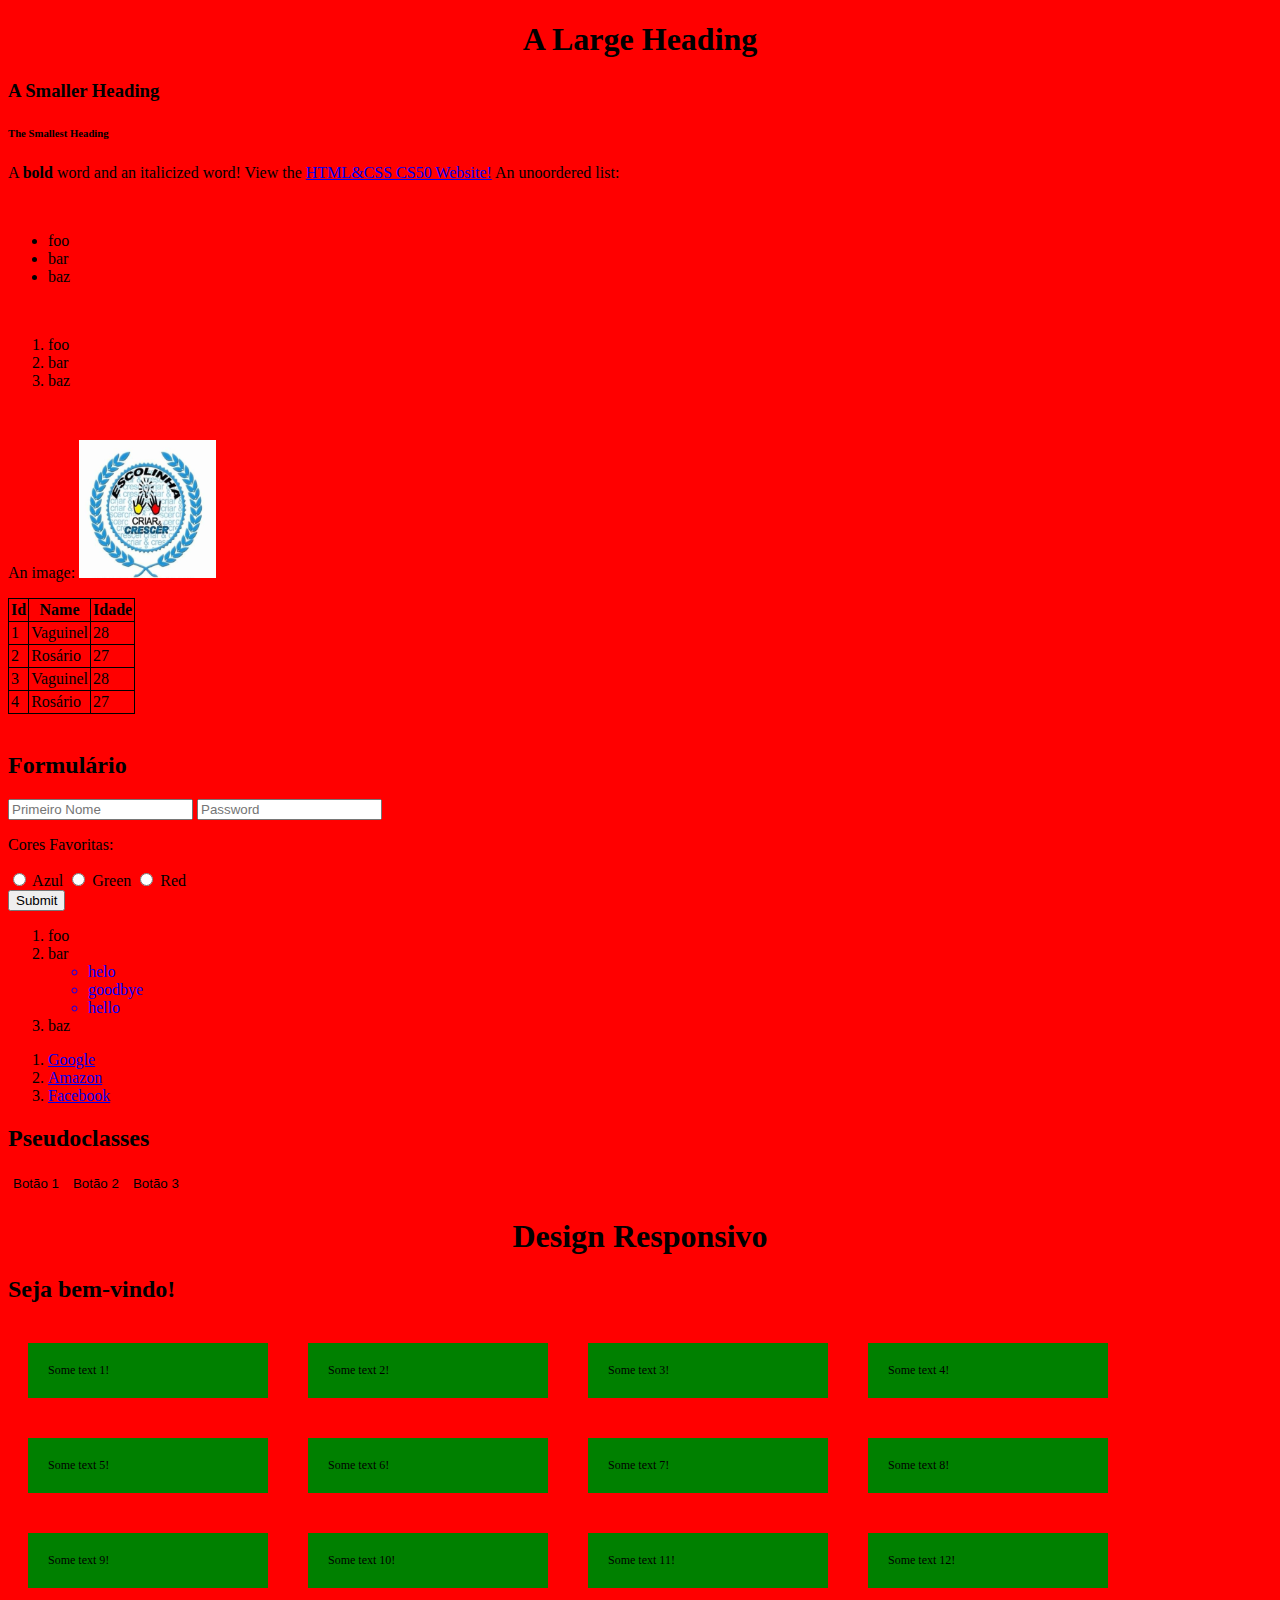
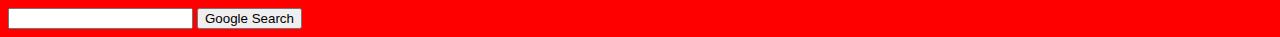
<file: HTML&CSS/index.html>
<!DOCTYPE html>
<html lang="pt-br">
<head>
    <meta charset="UTF-8">
    <meta name="viewport" content="width=device-width, initial-scale=1.0">
    <link rel="stylesheet" href="style.css">

    <title>Hello</title>
</head>
<body>
    <h1>A Large Heading</h1>
    <h3>A Smaller Heading</h3>

    <h6>The Smallest Heading</h6>
    <p>A <strong>bold</strong> word and an italicized word! View the <a href="https://cs50.harvard.edu/web/2020/notes/0/">HTML&CSS CS50 Website!</a> An unoordered list:</p> <br>

    <ul>
        <li>foo</li>
        <li>bar</li>
        <li>baz</li>
    </ul><br>

    <ol>
        <li>foo</li>
        <li>bar</li>
        <li>baz</li>
    </ol><br>

    <p>An image: <img src="../img/favicon.png" alt=""><br></p>
    

    <table>
        <thead>
            <th>Id</th>
            <th>Name</th>
            <th>Idade</th>
            
        </thead>

        <tbody>
            <tr>
                <td>1</td>
                <td>Vaguinel</td>
                <td>28</td>
            </tr>
            <tr>
                <td>2</td>
                <td>Rosário</td>
                <td>27</td>
            </tr>
            <tr>
                <td>3</td>
                <td>Vaguinel</td>
                <td>28</td>
            </tr>
            <tr>
                <td>4</td>
                <td>Rosário</td>
                <td>27</td>
            </tr>
        </tbody>
    </table><br>

    <div>
        <h2>Formulário</h2>
        <form action="">
            <input type="text" placeholder="Primeiro Nome" name="first-name">
            <input type="number" placeholder="Password" name="Password">

            <div>
                <p>Cores Favoritas:</p>
                <input type="radio" value="blue"> Azul
                <input type="radio" value="green"> Green
                <input type="radio" value="red"> Red
            </div>

            <input type="submit">
            
            
        </form>
    </div>

<ol>
    <li>foo</li>
    <li>bar
        <ul>
            <li>helo</li>
            <li>goodbye</li>
            <li>hello</li>
        </ul>
    </li>
    <li>baz</li>
</ol>

<ol>
    <li><a href="https://www.google.com/search?q=googlefontes.com&oq=googl&gs_lcrp=EgZjaHJvbWUqBggBECMYJzIGCAAQRRg5MgYIARAjGCcyDAgCECMYJxiABBiKBTINCAMQABiDARixAxiABDIGCAQQABgDMgYIBRBFGDwyBggGEEUYPDIGCAcQRRg80gEINDkxNGowajSoAgCwAgA&sourceid=chrome&ie=UTF-8">Google</a></li>

    <li><a href="https://www.amazon.com/s?k=my+orders+on+amazon+prime&adgrpid=80389610334&hvadid=585479824955&hvdev=c&hvlocphy=1000003&hvnetw=g&hvqmt=b&hvrand=340236794627629090&hvtargid=kwd-392095904613&hydadcr=29141_14573984&tag=hydglogoo-20&ref=pd_sl_5ljbkx2s52_b">Amazon</a></li>

    <li><a href="https://web.facebook.com/?_rdc=1&_rdr">Facebook</a></li>

</ol>

<h2>Pseudoclasses</h2>
<button class="button-1">Botão 1</button>
<button>Botão 2</button>
<button>Botão 3</button>

<h1>Design Responsivo</h1>
<h2>Seja bem-vindo!</h2>
 

<div id="container">
    <div>Some text 1!</div>
    <div>Some text 2!</div>
    <div>Some text 3!</div>
    <div>Some text 4!</div>
    <div>Some text 5!</div>
    <div>Some text 6!</div>
    <div>Some text 7!</div>
    <div>Some text 8!</div>
    <div>Some text 9!</div>
    <div>Some text 10!</div>
    <div>Some text 11!</div>
    <div>Some text 12!</div>
</div>

<div>
    <form action="https://www.google.com/search">
        <input type="text" name="q">
        <input type="submit" value="Google Search">
    </form>  
</div>

</body>
</html>
</file>
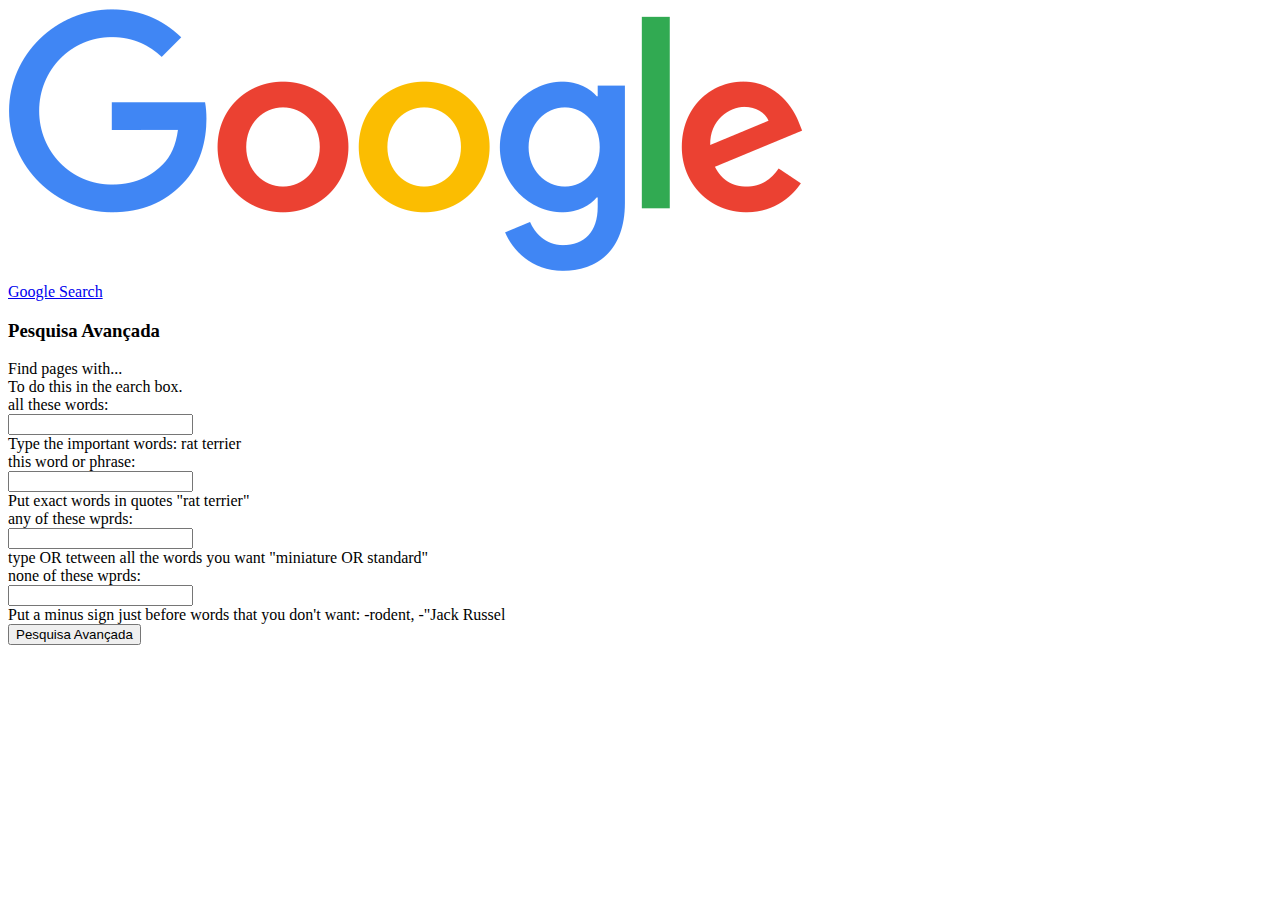
<file: HTML&CSS/PROJETO_0/advancedPage.html>
<!DOCTYPE html>
<html lang="en">
<head>
    <meta charset="UTF-8">
    <meta name="viewport" content="width=device-width, initial-scale=1.0">
    <title>Document</title>
</head>
<body>
    <div class="advancedHeader">
        <div class="googleImageLittle">
            <img src="img/Google_2015_logo.svg.png" alt="">
        </div>
        <a href="index.html">Google Search</a>
    </div>

    <div class="advancedSubHeader">
        <h3>Pesquisa Avançada</h3>
    </div>

    <form action="https://google.com/Search">
        <div class="inputOne">
            <div class="textDesHeading">Find pages with...</div>
            <div class="input-field"></div>
            <div class="TodoHeading">To do this in the earch box.</div>
        </div>
        <div class="inputOne">
            <div class="textDes">all these words:</div>
            <div class="input-field">
                <input type="text">
            </div>
            <div class="toDo">
                Type the important words: <span>rat terrier</span>
            </div>
        </div>

        <div class="inputOne">
            <div class="textDes">this word or phrase:</div>
            <div class="input-field">
                <input type="text">
            </div>
            <div class="toDo">
                Put exact words in quotes <span>"rat terrier"</span>
            </div>
        </div>

        
        <div class="inputOne">
            <div class="textDes">any of these wprds:</div>
            <div class="input-field">
                <input type="text">
            </div>
            <div class="toDo">
                type OR tetween all the words you want <span>"miniature OR standard"</span>
            </div>
        </div>

        <div class="inputOne">
            <div class="textDes">none of these wprds:</div>
            <div class="input-field">
                <input type="text">
            </div>
            <div class="toDo">
                Put a minus sign just before words that you don't want: <span>-rodent, -"Jack Russel</span>
            </div>
        </div>

        <div class="inputOne">
            <div class="textDes"></div>
            <div class="button">
                <input type="submit" value="Pesquisa Avançada">
            </div>
        </div>
    </form>
</body>
</html>
</file>
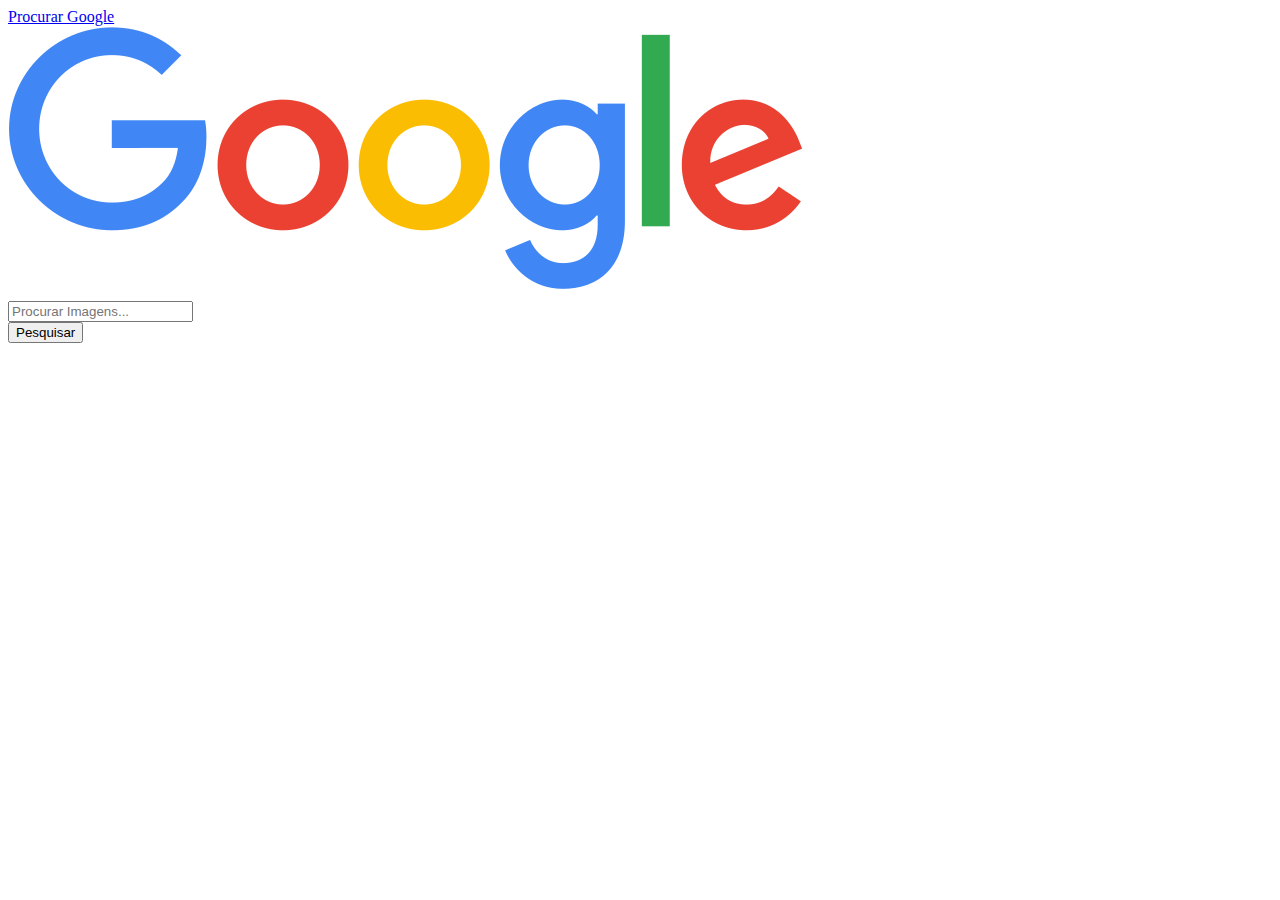
<file: HTML&CSS/PROJETO_0/googleImage.html>
<!DOCTYPE html>
<html lang="en">
<head>
    <meta charset="UTF-8">
    <meta name="viewport" content="width=device-width, initial-scale=1.0">
    <title>Document</title>
</head>
<body>
    <header class="head">
        <a href="index.html">Procurar Google</a>
    </header>

    <div id="mainSection">
        <div id="imge">
            <img src="../PROJETO_0/img/Google_2015_logo.svg.png" alt="">
        </div>

        <form action="https://www.google.co.uk/imghp?hl=pt-PT&ogbl">
            <i class="fas fa-search"></i>
            <input type="text" placeholder="Procurar Imagens...">
            <div id="button">
                <input type="submit" value="Pesquisar">
            </div>
        </form>
    </div>
</body>
</html>
</file>
<file: HTML&CSS/style.css>
h1{
    /* color: red; */
    text-align: center;
}

table {
    border: 1px solid black;
    border-collapse: collapse;
}

td, th{
    border: 1px solid black;
    padding: 2px;
}

ol ul li {
    color: blue;
}

button{
    background-color: red;
    padding: 5px;
    border: none;
    left: 5px;
    cursor: pointer;
}
button:hover{
    background-color: green;
}

@media(min-width: 600px){
    body {
        background-color: red;
    }
}

@media(max-width: 599px){
    body{
        background-color: blue;
    }
    
    #button-1:hover{
        background-color: brown;
    }


}

#container{
    display: flex;
    flex-wrap: wrap;
}

#container > div{
    background-color: green;
    font-size: 12px;
    margin: 20px;
    padding: 20px;
    width: 200px;
}
</file>
